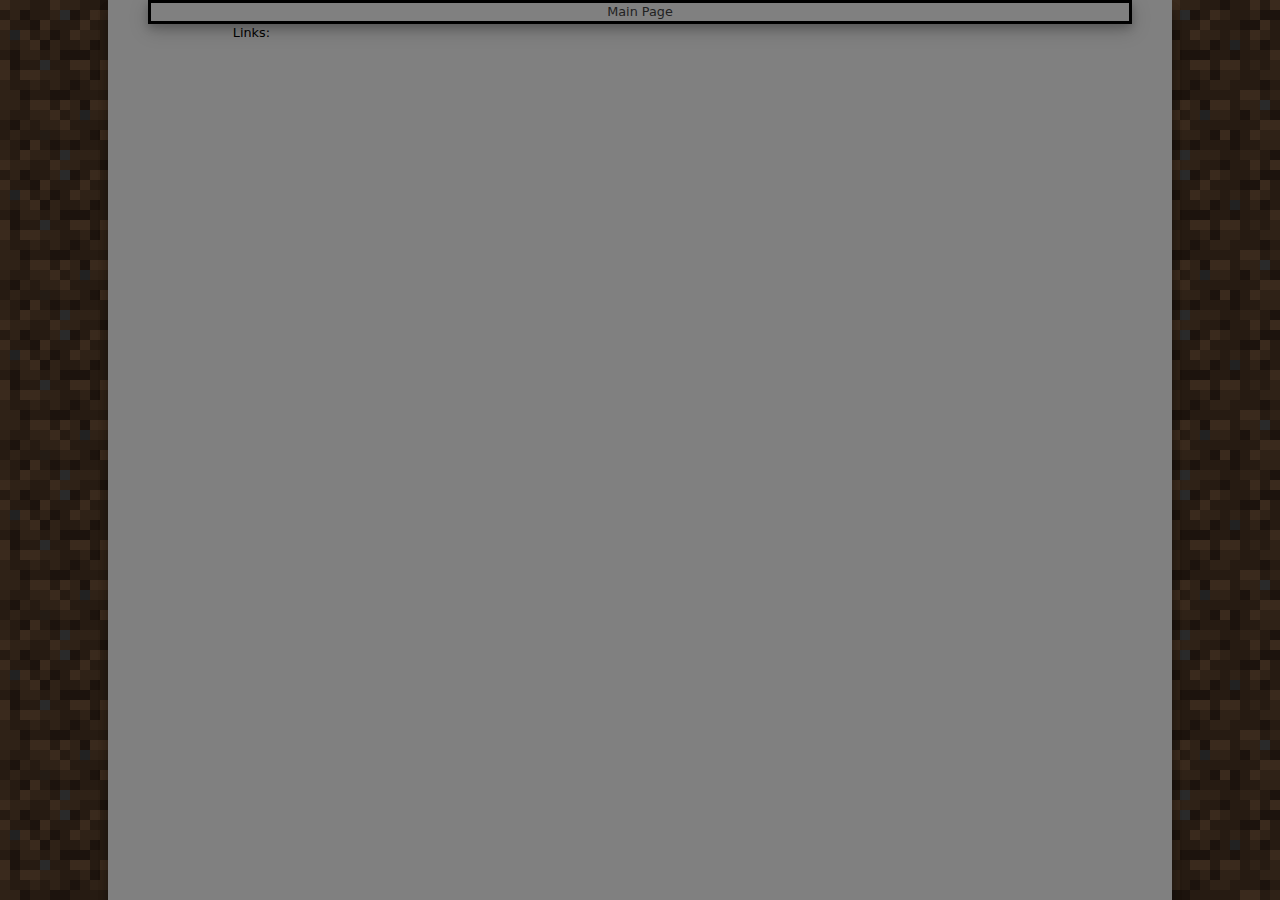
<file: index.html>
<!DOCTYPE html!>
<html lang="en">
<head>
	<meta charset="utf-8">
	<meta name="keywords"
		content="My Website">
	<title>WaterMelon4938</title>
	<link href="assets/css/main.css" rel="stylesheet">
</head>
<body>
	<header>
		<nav>
			<ul>
				<li><a href="../../index.html">Main Page</a></li>
			</ul>
		<nav>
	</header>
	<article>
		<header>
		</header>
		<dl>
			<dd>
				Links:
			</dd>
		</dl>
	</article>
</body>
</html>
</file>
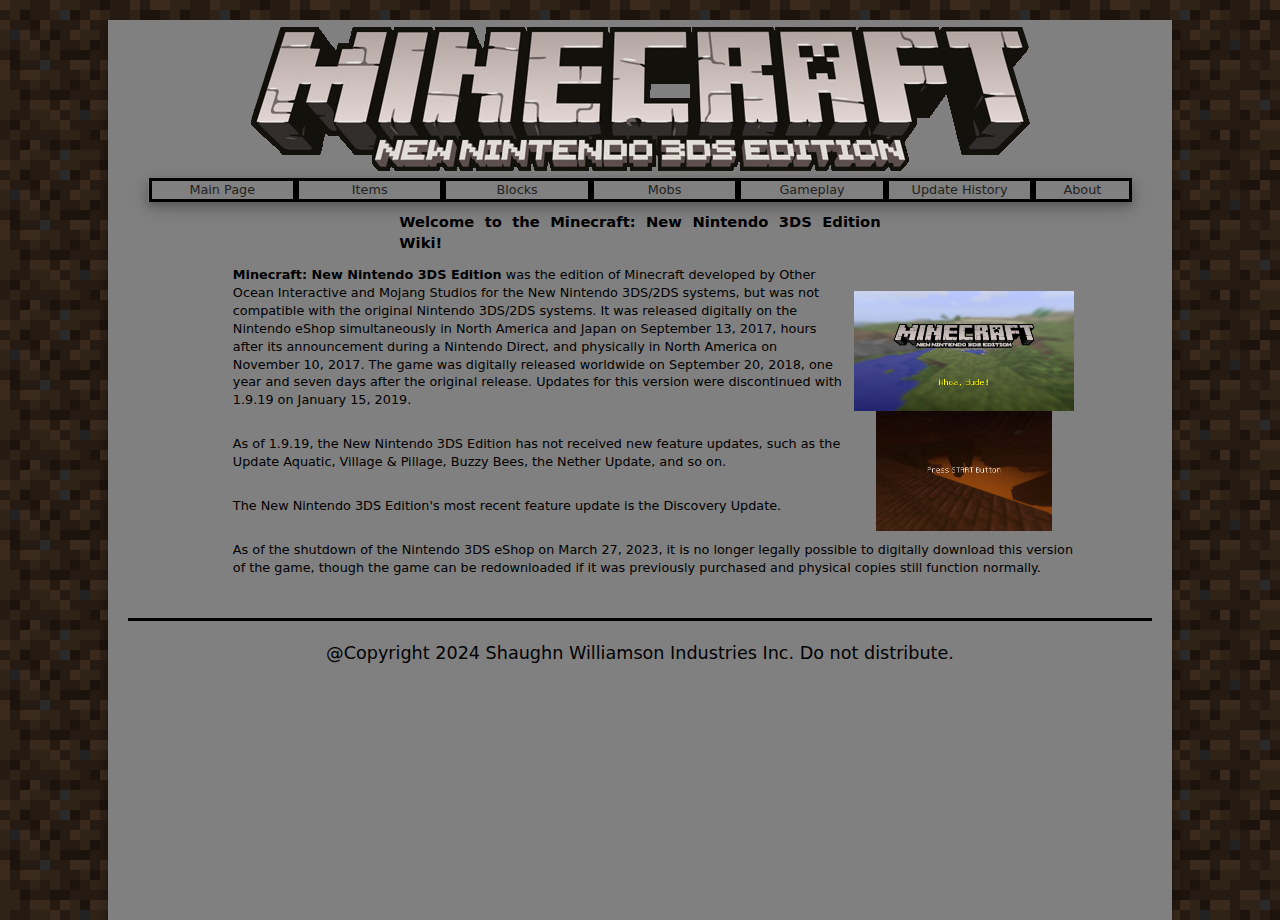
<file: Minecraft 3DS Wiki Website Final Project/index.html>
<!DOCTYPE html!>
<html lang="en">

<head>
	<meta charset="utf-8">
	<meta name="keywords"
		content="Minecraft">
	<title>Minecraft 3DS Wiki</title>
	<link href="assets/css/main.css" rel="stylesheet">
	<link rel="icon" type="image/x-icon" href="assets/images/favicon.png">
</head>

<body>
	<header>
	<a href="index.html"><img src="assets/images/logo.png" alt="Logo" style="width:779px; height:144px;" class="center">
		<nav>
			<ul>
				<li><a href="index.html">Main Page</a></li>
				<li><a href="html/items/items.html">Items</a></li>
				<li><a href="html/blocks/blocks.html">Blocks</a></li>
				<li><a href="html/mobs/mobs.html">Mobs</a></li>
				<li><a href="html/gameplay/gameplay.html">Gameplay</a></li>
				<li><a href="html/updates/updates.html">Update History</a></li>
				<li><a href="html/about/about.html">About</a></li>
			</ul>
		<nav>
	</header>
	
	<article>
		<header>
		<h1 class="center">Welcome to the Minecraft: New Nintendo 3DS Edition Wiki!</h1>
		<figure>
			<img src="assets/images/New_Nintendo_3DS_Edition_title_screen.png" style= "width: 220px; height: 240px;" alt="Minecraft: New Nintendo 3DS Edition Title Screen"; class="center">
		</figure>
		</header>
		<dl>
			<dd>
				<strong>Minecraft: New Nintendo 3DS Edition</strong> was the edition of Minecraft developed by Other Ocean Interactive and Mojang Studios for the New Nintendo 3DS/2DS systems, but was not compatible with the original Nintendo 3DS/2DS systems. It was released digitally on the Nintendo eShop simultaneously in North America and Japan on September 13, 2017, hours after its announcement during a Nintendo Direct, and physically in North America on November 10, 2017. The game was digitally released worldwide on September 20, 2018, one year and seven days after the original release. Updates for this version were discontinued with 1.9.19 on January 15, 2019.
			</dd>
		</dl>
		<dl>
			<dd>
				As of 1.9.19, the New Nintendo 3DS Edition has not received new feature updates, such as the Update Aquatic, Village & Pillage, Buzzy Bees, the Nether Update, and so on.
			</dd>
		</dl>
		<dl>
			<dd>
				The New Nintendo 3DS Edition's most recent feature update is the Discovery Update.
			</dd>
		</dl>
		<dl>
			<dd>
				As of the shutdown of the Nintendo 3DS eShop on March 27, 2023, it is no longer legally possible to digitally download this version of the game, though the game can be redownloaded if it was previously purchased and physical copies still function normally.
			</dd>
		</dl>
	</article>
	<footer>
		@Copyright 2024 Shaughn Williamson Industries Inc. Do not distribute.
	</footer>
</body>

</html>
</file>
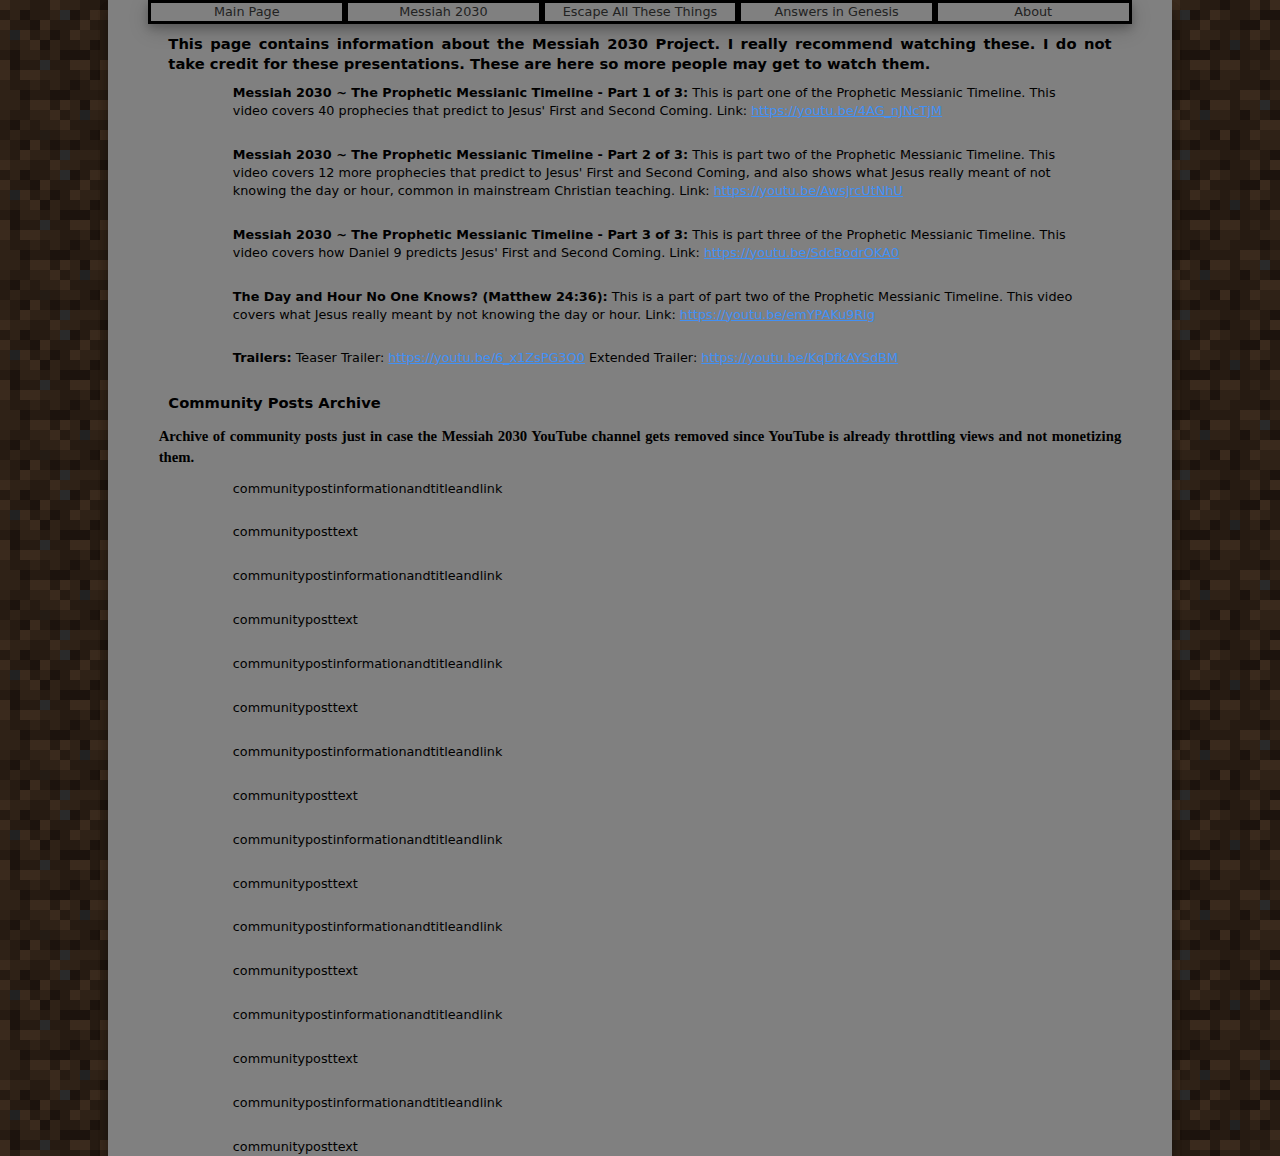
<file: html/m2030/m2030.html>
<!doctype html>
<html lang="en">
<head>
   <meta charset="utf-8" />
   <title>Messiah 2030 Info - WaterMelon4938</title>
   <link href="../../assets/css/main.css" rel="stylesheet" />
</head>
<body>
	<header>
		<nav>
			<ul>
				<li><a href="../../index.html">Main Page</a></li>
				<li><a href="../../html/m2030/m2030.html">Messiah 2030</a></li>
				<li><a href="../../html/eatt/eatt.html">Escape All These Things</a></li>
				<li><a href="../../html/aig/aig.html">Answers in Genesis</a></li>
				<li><a href="../../html/about/about.html">About</a></li>
			</ul>
		<nav>
	</header>
  <article>
	<h1>This page contains information about the Messiah 2030 Project. I really recommend watching these. I do not take credit for these presentations. These are here so more people may get to watch them.</h2>
	<dl>
    <dd><strong>Messiah 2030 ~ The Prophetic Messianic Timeline - Part 1 of 3:</strong>
	This is part one of the Prophetic Messianic Timeline. This video covers 40 prophecies that predict to Jesus' First and Second Coming. Link: <a href="https://youtu.be/4AG_nJNcTjM">https://youtu.be/4AG_nJNcTjM</a></dd>
  </dl>
  <dl>
    <dd><strong>Messiah 2030 ~ The Prophetic Messianic Timeline - Part 2 of 3:</strong>
	This is part two of the Prophetic Messianic Timeline. This video covers 12 more prophecies that predict to Jesus' First and Second Coming, and also shows what Jesus really meant of not knowing the day or hour, common in mainstream Christian teaching. Link: <a href="https://youtu.be/AwsjrcUtNhU">https://youtu.be/AwsjrcUtNhU</a></dd>
  </dl>
  <dl>
    <dd><strong>Messiah 2030 ~ The Prophetic Messianic Timeline - Part 3 of 3:</strong>
	This is part three of the Prophetic Messianic Timeline. This video covers how Daniel 9 predicts Jesus' First and Second Coming. Link: <a href="https://youtu.be/SdcBodrOKA0">https://youtu.be/SdcBodrOKA0</a></dd>
  </dl>
  <dl>
    <dd><strong>The Day and Hour No One Knows? (Matthew 24:36):</strong>
	This is a part of part two of the Prophetic Messianic Timeline. This video covers what Jesus really meant by not knowing the day or hour. Link: <a href="https://youtu.be/emYPAKu9Rig">https://youtu.be/emYPAKu9Rig</a></dd>
  </dl>
  <dl>
	<dd><strong>Trailers:</strong>
	Teaser Trailer: <a href="https://youtu.be/6_x1ZsPG3Q0">https://youtu.be/6_x1ZsPG3Q0</a>
	Extended Trailer: <a href="https://youtu.be/KqDfkAYSdBM">https://youtu.be/KqDfkAYSdBM</a></dd>
  </dl>
<h1>Community Posts Archive</h1>
<h2>Archive of community posts just in case the Messiah 2030 YouTube channel gets removed since YouTube is already throttling views and not monetizing them.</h2>
  <dl>
	<dd>communitypostinformationandtitleandlink</dd>
	<dd>communityposttext</dd>
  </dl>
  <dl>
	<dd>communitypostinformationandtitleandlink</dd>
	<dd>communityposttext</dd>
  </dl>
  <dl>
	<dd>communitypostinformationandtitleandlink</dd>
	<dd>communityposttext</dd>
  </dl>
  <dl>
	<dd>communitypostinformationandtitleandlink</dd>
	<dd>communityposttext</dd>
  </dl>
  <dl>
	<dd>communitypostinformationandtitleandlink</dd>
	<dd>communityposttext</dd>
  </dl>
  <dl>
	<dd>communitypostinformationandtitleandlink</dd>
	<dd>communityposttext</dd>
  </dl>
  <dl>
	<dd>communitypostinformationandtitleandlink</dd>
	<dd>communityposttext</dd>
  </dl>
  <dl>
	<dd>communitypostinformationandtitleandlink</dd>
	<dd>communityposttext</dd>
  </dl>
  </article>
</body>
</html>
</file>
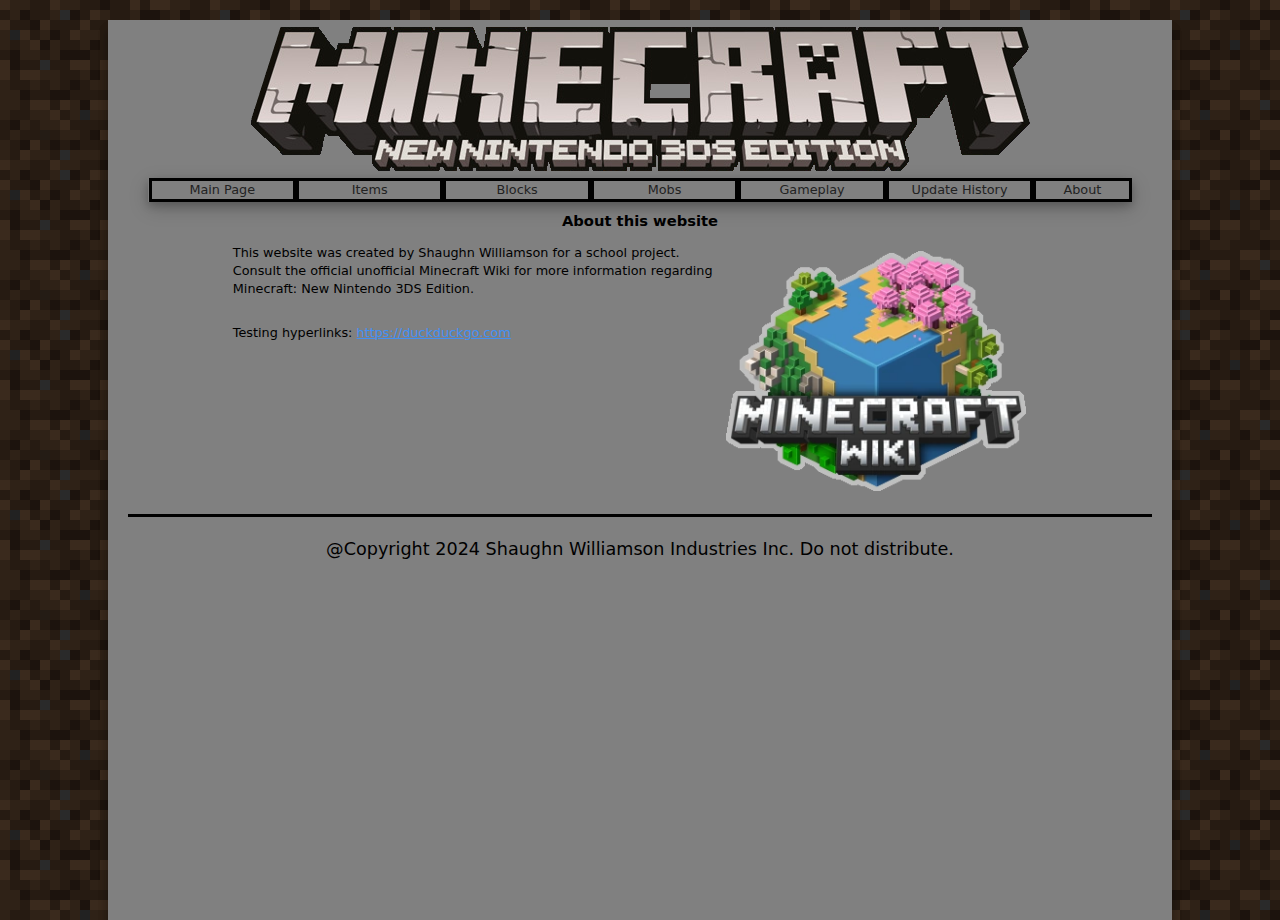
<file: Minecraft 3DS Wiki Website Final Project/html/about/about.html>
<!doctype html>
<html lang="en">
<head>
   <meta charset="utf-8" />
   <title>About - Minecraft 3DS Wiki</title>
   <link href="../../assets/css/main.css" rel="stylesheet"/>
   <link rel="icon" type="image/x-icon" href="../../assets/images/favicon.png">
</head>

<body>
	<header>
	<a href="../../index.html"><img src="../../assets/images/logo.png" alt="Logo" style="width:779px; height:144px;" class="center">
		<nav>
			<ul>
				<li><a href="../../index.html">Main Page</a></li>
				<li><a href="../../html/items/items.html">Items</a></li>
				<li><a href="../../html/blocks/blocks.html">Blocks</a></li>
				<li><a href="../../html/mobs/mobs.html">Mobs</a></li>
				<li><a href="../../html/gameplay/gameplay.html">Gameplay</a></li>
				<li><a href="../../html/updates/updates.html">Update History</a></li>
				<li><a href="../../html/about/about.html">About</a></li>
			</ul>
		<nav>
	</header>
  <article>
	<dl>
     <center><h1>About this website</h1></center>
	 <figure>
		<a href="https://minecraft.wiki/w/New_Nintendo_3DS_Edition">
			<img src="../../assets/images/realwikilogo.webp" style= "width: 300px; height: 240px;" alt="Real Wiki Logo"; class="center">
		</a>
	</figure>
    <dd>This website was created by Shaughn Williamson for a school project. Consult the official unofficial Minecraft Wiki for more information regarding Minecraft: New Nintendo 3DS Edition.</dd>
	
<dd>Testing hyperlinks: <a href="https://duckduckgo.com">https://duckduckgo.com</a></dd>
	</dl>
  </article>
  <footer>
	@Copyright 2024 Shaughn Williamson Industries Inc. Do not distribute.
</footer>
</body>

</html>
</file>
<file: assets/css/main.css>
@font-face { 
	font-family: 'Minecraft';
	 src: local('../assets/fonts/MinecraftRegular.otf') format('opentype');
}

/* center styles */
.center {
	display: block;
	margin-left: auto;
	margin-right: auto;
	width: 50%;
  }

/* HTML Styles */
html, body {
	font-size: 20px;
}

html {
	margin: 0px auto;
}

html {
	background: url('../images/bg.png');
	background-color: rgb(46, 32, 32);
  }

html {
	font-size: 100%;
	-webkit-text-size-adjust: 100%;
	-ms-text-size-adjust: 100%;
}

html, button, input, select, textarea {
	font-family: serif;
	color: black;
}

html {
	height: 100%;
	font-size: 14px;
}

html, body {
	font-size: 16px;
}
/* Body Styles */
body {
	width: 88.2%;
	max-width: 1024px;
	padding-left: 0.9%;
	padding-right: 0.9%;
	margin: 0px auto auto auto;
	clear: none;
	float: none;
	background-color: gray;
	box-shadow: 0 10px 10px 0 rgba(0, 0, 0, 0.2), 0 10px 10px 0 rgba(0, 0, 0, 0.19);
}

body {
	margin: 0;
	font-size: 1em;
	line-height: 1.4;
}

body {
	margin-left: auto;
	margin-right: auto;
	width: 81.9%;
	padding-left: 4.55%;
	padding-right: 4.55%;
	clear: none;
	float: none;
	min-height: 100%;
}

body h1 {
	margin: 1%;
	font-family: "Ariel", "Lucida Sans Unicode", "Lucida Sans", "DejaVu Sans", Verdana, sans-serif;
	font-size: 1.5em;
}

body article h1 {
	font-size: 1.15em;
}

body p, body address {
	margin: 3.5% 1%;
	font-size: 1em;
	font-family: "Lucida Grande", "Lucida Sans Unicode", "Lucida Sans", "DejaVu Sans", Verdana, sans-serif;
	font-style: normal;
	height: 100%;
}

body {
	width: 89.9%;
	padding-left: 1.55%;
	padding-right: 1.55%;
	clear: none;
	float: none;
	margin-left: auto;
}

/* ul styles */
ul, ol {
	margin: 1em 0;
	padding: 0 0 0 40px;
}

/* dd styles */
dd {
	margin: 0 0 0 40px;
}

dd {
	display: block;
	margin: 0 0 3% 3%;
	text-indent: 0;
}

/* img styles */
img, object, embed, video {
	max-width: 100%;
	padding: 7px;
}

/* nav styles */
nav {
	width: 25%;
	float: left;
	margin: 6% 2% 0% 0%;
	box-shadow: 0 4px 8px 0 rgba(0, 0, 0, 0.2), 0 6px 20px 0 rgba(0, 0, 0, 0.19);
}
nav ul li {
	display: table-cell;
	width: 15%;
	text-align: center;
	border-collapse: collapse;
}
nav ul li a {
	margin-bottom: 0;
}
nav ul li {
	font-family: "Ariel", "Lucida Sans Unicode", "Lucida Sans", "DejaVu Sans", Verdana, sans-serif;
	font-size: 0.8em;
}

nav ul li a {
	color: #222;
	text-decoration: none;
	display: block;
	margin-bottom: 8%;
}
nav ul li a:visited {
	color: #222;
}
nav ul li a:hover {
	background-color: #222;
	color: white;
}
nav ul li a:focus {
	outline: thin dotted;
}
nav ul li a:hover, nav ul li a:active {
	outline: 0;
}

nav ul li {
	display: table-cell;
	width: 15%;
	text-align: center;
	margin-right: 2%;
	border: solid black;
	border-collapse: collapse;
}
nav ul li a {
	margin-bottom: 0;
}
nav {
	display: table;
	width: 96%;
	margin: 0 auto;
	float: none;
}
nav ul {
	display: table-row;
	margin: 0;
}
nav ul li:last-of-type {
	margin-right: 0%;
}

/* article styles */
article {
	width: 73%;
	float: left;
	font-size: 0.8em;
	text-align: justify;
}

article {
	width: 94%;
	float: none;
	margin: 0px auto;
}
article img {
	float: right;
	width: 40%;
	margin: 0% 2% 2% 2%;
}

/* dl styles */
dl {
	margin-left: 2%;
	font-family: "Lucida Grande", "Lucida Sans Unicode", "Lucida Sans", "DejaVu Sans", Verdana, sans-serif;
}

dl {
	width: 90%;
    margin: 0 auto;
	text-align: left;
}

/* dt styles */
dt {
	display: block;
	margin: 0;
	text-indent: 0;
	font-weight: bold;
	border-bottom: 1px solid rgba(168, 168, 168,1.00);
}

/* footer styles */
footer {
	font-size: 1.1em;
}

footer {
	text-align: center;
	margin-top: 4%;
	border-top: 3px solid rgb(0, 0, 0);
	font-family: Segoe, "Segoe UI", "DejaVu Sans", "Trebuchet MS", Verdana, sans-serif;
	clear: both;
	padding: 20px;
}

/* header styles */
header h1 {
	font-size: 2.2em;
 }

header img {
	width: 100%;
	margin: 2% 2% 0% 2%;
	float: center;
}

/* Hyperlink Styles */

a {
	color: #4290f5;
}

a:visited {
	color: #4287f5;
}

a:hover {
	color: #4263f5;
}

a:hover, a:active {
	outline: 0;
}

/* text highlight styles */
::selection {
	background: #a8d1ff; /* WebKit/Blink Browsers */
  }

  /* forms styles */
  input[type='submit'], input[type='reset'] {
	font-size: 1.2em;
	padding: 5px;
	margin: 15px;
 }

 textarea {
	margin-top: 10px;
	height: 100px;
	width: 95%;
 }

 /* styles for table in blocks.html */
 table {
	font-family: arial, sans-serif;
	border-collapse: collapse;
	width: 100%;
  }
  
  td, th {
	border: 1px solid #dddddd;
	text-align: left;
	padding: 8px;
  }
  
  tr:nth-child(even) {
	background-color: #dddddd;
  }

  /* Remove black Chrome outline on text boxes */
  .no-outline:focus {
	outline: none;
  }

  /* mobile styles */
  @media only screen and (-webkit-min-device-pixel-ratio: 1.5), only screen and (-o-min-device-pixel-ratio: 3/2), only screen and (min--moz-device-pixel-ratio: 1.5), only screen and (min-device-pixel-ratio: 1.5) {
	html, body {
		font-size: 200%;
	}
	html {
		height: 200%;
		width: 200%;
		font-size: 220%;
	}
  }

  /* h2 styles */
  h2 {
	font-size: 1.15em;
  }
</file>
<file: Minecraft 3DS Wiki Website Final Project/assets/css/main.css>
@font-face { 
	font-family: 'Minecraft';
	 src: local('../assets/fonts/MinecraftRegular.otf') format('opentype');
}

/* center styles */
.center {
	display: block;
	margin-left: auto;
	margin-right: auto;
	width: 50%;
  }

/* HTML Styles */
html, body {
	font-size: 20px;
}

html {
	margin: 0px auto;
}

html {
	background: url('../images/bg.png');
	background-color: rgb(46, 32, 32);
  }

html {
	font-size: 100%;
	-webkit-text-size-adjust: 100%;
	-ms-text-size-adjust: 100%;
}

html, button, input, select, textarea {
	font-family: serif;
	color: black;
}

html {
	height: 100%;
	font-size: 14px;
}

html, body {
	font-size: 16px;
}
/* Body Styles */
body {
	width: 88.2%;
	max-width: 1024px;
	padding-left: 0.9%;
	padding-right: 0.9%;
	margin: 0px auto auto auto;
	clear: none;
	float: none;
	background-color: gray;
	box-shadow: 0 10px 10px 0 rgba(0, 0, 0, 0.2), 0 10px 10px 0 rgba(0, 0, 0, 0.19);
}

body {
	margin: 0;
	font-size: 1em;
	line-height: 1.4;
}

body {
	margin-left: auto;
	margin-right: auto;
	width: 81.9%;
	padding-left: 4.55%;
	padding-right: 4.55%;
	clear: none;
	float: none;
	min-height: 100%;
}

body h1 {
	margin: 1%;
	font-family: "Ariel", "Lucida Sans Unicode", "Lucida Sans", "DejaVu Sans", Verdana, sans-serif;
	font-size: 1.5em;
}

body article h1 {
	font-size: 1.15em;
}

body p, body address {
	margin: 3.5% 1%;
	font-size: 1em;
	font-family: "Lucida Grande", "Lucida Sans Unicode", "Lucida Sans", "DejaVu Sans", Verdana, sans-serif;
	font-style: normal;
	height: 100%;
}

body {
	width: 89.9%;
	padding-left: 1.55%;
	padding-right: 1.55%;
	clear: none;
	float: none;
	margin-left: auto;
}

/* ul styles */
ul, ol {
	margin: 1em 0;
	padding: 0 0 0 40px;
}

/* dd styles */
dd {
	margin: 0 0 0 40px;
}

dd {
	display: block;
	margin: 0 0 3% 3%;
	text-indent: 0;
}

/* img styles */
img, object, embed, video {
	max-width: 100%;
	padding: 7px;
}

/* nav styles */
nav {
	width: 25%;
	float: left;
	margin: 6% 2% 0% 0%;
	box-shadow: 0 4px 8px 0 rgba(0, 0, 0, 0.2), 0 6px 20px 0 rgba(0, 0, 0, 0.19);
}
nav ul li {
	display: table-cell;
	width: 15%;
	text-align: center;
	border-collapse: collapse;
}
nav ul li a {
	margin-bottom: 0;
}
nav ul li {
	font-family: "Ariel", "Lucida Sans Unicode", "Lucida Sans", "DejaVu Sans", Verdana, sans-serif;
	font-size: 0.8em;
}

nav ul li a {
	color: #222;
	text-decoration: none;
	display: block;
	margin-bottom: 8%;
}
nav ul li a:visited {
	color: #222;
}
nav ul li a:hover {
	background-color: #222;
	color: white;
}
nav ul li a:focus {
	outline: thin dotted;
}
nav ul li a:hover, nav ul li a:active {
	outline: 0;
}

nav ul li {
	display: table-cell;
	width: 15%;
	text-align: center;
	margin-right: 2%;
	border: solid black;
	border-collapse: collapse;
}
nav ul li a {
	margin-bottom: 0;
}
nav {
	display: table;
	width: 96%;
	margin: 0 auto;
	float: none;
}
nav ul {
	display: table-row;
	margin: 0;
}
nav ul li:last-of-type {
	margin-right: 0%;
}

/* article styles */
article {
	width: 73%;
	float: left;
	font-size: 0.8em;
	text-align: justify;
}

article {
	width: 94%;
	float: none;
	margin: 0px auto;
}
article img {
	float: right;
	width: 40%;
	margin: 0% 2% 2% 2%;
}

/* dl styles */
dl {
	margin-left: 2%;
	font-family: "Lucida Grande", "Lucida Sans Unicode", "Lucida Sans", "DejaVu Sans", Verdana, sans-serif;
}

dl {
	width: 90%;
    margin: 0 auto;
	text-align: left;
}

/* dt styles */
dt {
	display: block;
	margin: 0;
	text-indent: 0;
	font-weight: bold;
	border-bottom: 1px solid rgba(168, 168, 168,1.00);
}

/* footer styles */
footer {
	font-size: 1.1em;
}

footer {
	text-align: center;
	margin-top: 4%;
	border-top: 3px solid rgb(0, 0, 0);
	font-family: Segoe, "Segoe UI", "DejaVu Sans", "Trebuchet MS", Verdana, sans-serif;
	clear: both;
	padding: 20px;
}

/* header styles */
header h1 {
	font-size: 2.2em;
 }

header img {
	width: 100%;
	margin: 2% 2% 0% 2%;
	float: center;
}

/* Hyperlink Styles */

a {
	color: #4290f5;
}

a:visited {
	color: #4287f5;
}

a:hover {
	color: #4263f5;
}

a:focus {
	outline: thin dotted;
}

a:hover, a:active {
	outline: 0;
}
</file>
